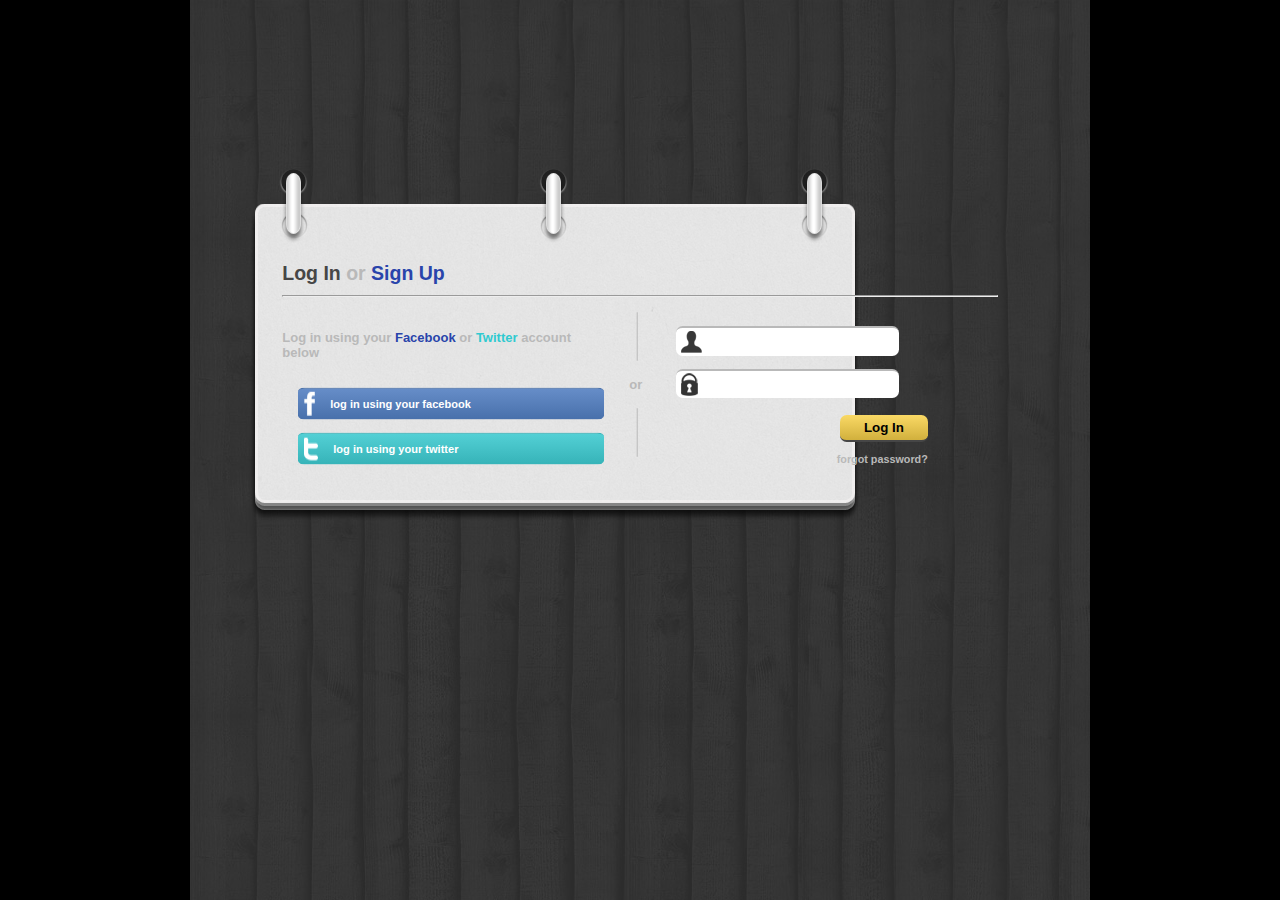
<file: index.html>
<!DOCTYPE html>
<html lang="en">
  <head>
    <meta charset="UTF-8" />
    <meta http-equiv="X-UA-Compatible" content="IE=edge" />
    <meta name="viewport" content="width=device-width, initial-scale=1.0" />
    <link rel="stylesheet" href="style.css" />
    <title>Logos-IT HW 7.1</title>
  </head>
  <body class="bd">
    <div class="external">
        <header>
            <h2>
                <span class="bold">Log In</span>
          <span class="grey"> or </span>
          <span class="blue"><a href="signUp.html" id="a">Sign Up</a></span>
                <br>
                <hr class="hrhdr">
            </h2>
        </header>
        <div class="cont">
        <div class="left">
            <h4 class="h4 text">
                <span class="grey">Log in using your </span>
          <span class="blue">Facebook</span>
          <span class="grey"> or </span>
          <span class="twit">Twitter</span>
          <span class="grey"> account below </span>
            </h4>
            <div class="button fb">
              <a href="https://uk.wikipedia.org/wiki/Facebook">
                <button class="radius fb">
                  <img src="/images/fb-icon.png" alt="Facebook" />
                  <h5 class="h5"> log in using your facebook</h5>
                </button>
              </a>
              </div>
              <div class="button tw">
                <a href="https://uk.wikipedia.org/wiki/%D0%A2%D0%B2%D1%96%D1%82%D1%82%D0%B5%D1%80"></a>
                <button class="radius tw">
                  <img src="/images/twitter-icon.png" alt="Twitter" />
                  <h5 class="h5"> log in using your twitter</h5>
                  </button>
                </a>
              </div>
        </div>
        <div class="middle">
            <span class="fl grey">JustLine</span>
        <span class="or grey"><h4 class="txt">or</h4></span>
        <span class="fl grey">JustLine</span>
        </div>
        <div class="right">
            <form  action="/smth.html" /*method="post"*/ class="frm"> 
              <p>
              <input type="text" name="login" id="login" 
              maxlength="25" class="radius text">
            </p>
              <p>
              <input type="password" name="password" id="password" maxlength="12" class="radius pass">
            </p>
            <br>
                <input type="submit" value="Log In" class="radius sbmt">
              <p class="pfrgt">
                <a href="/forgot.html" id="a">
                <h5 class="frgt">
                  forgot password?
                </h5>
                </a>
              </p>
            </form>
        </div>
    </div>
    </div>
</body>
</html>
</file>
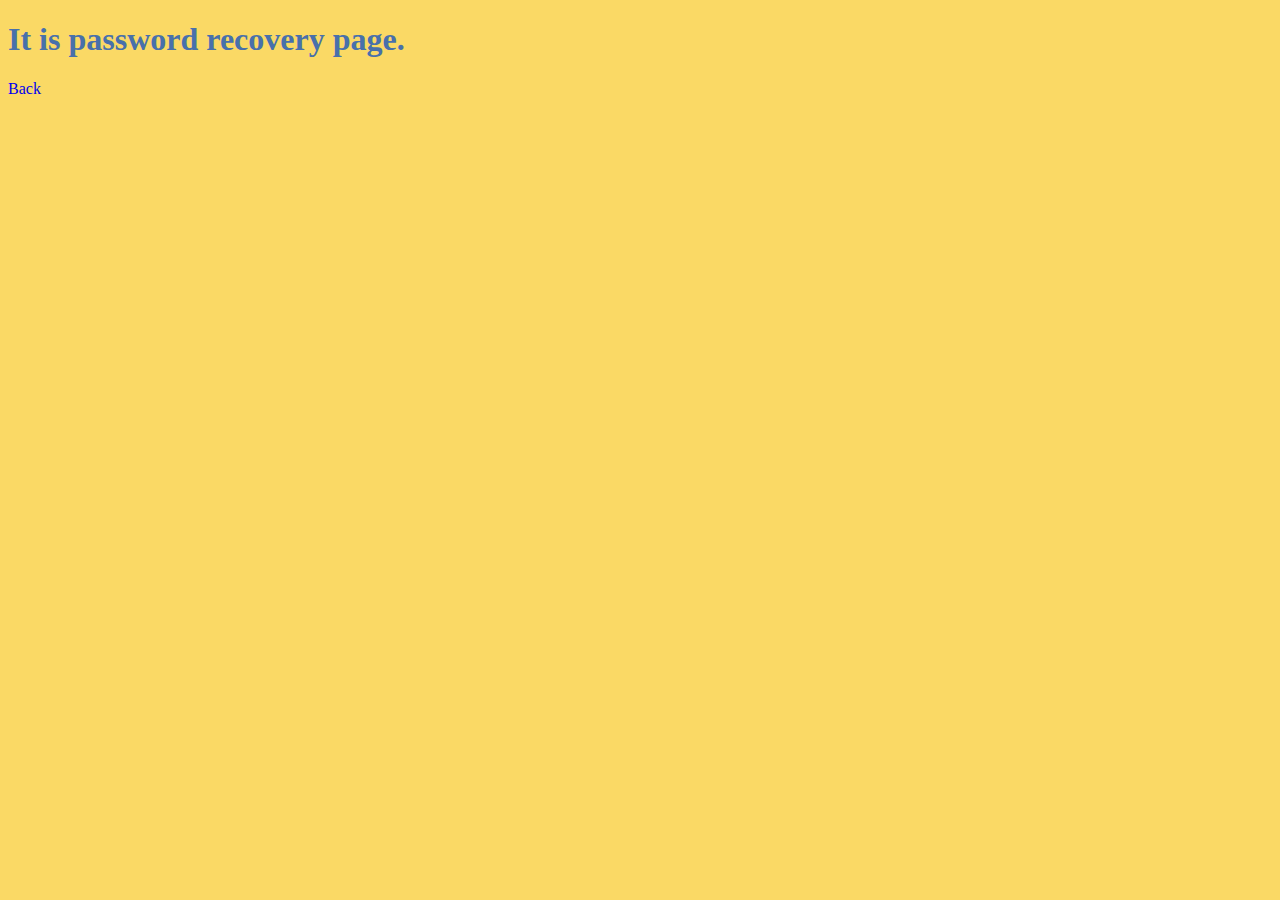
<file: forgot.html>
<!DOCTYPE html>
<html lang="en">
<head>
    <meta charset="UTF-8">
    <meta http-equiv="X-UA-Compatible" content="IE=edge">
    <meta name="viewport" content="width=device-width, initial-scale=1.0">
    <link rel="stylesheet" href="style.css">
    <title>Password recovery</title>
</head>
<body class="other">
    <h1>It is password recovery page.</h1>
    <a href="/index.html">Back</a>
</body>
</html>
</file>
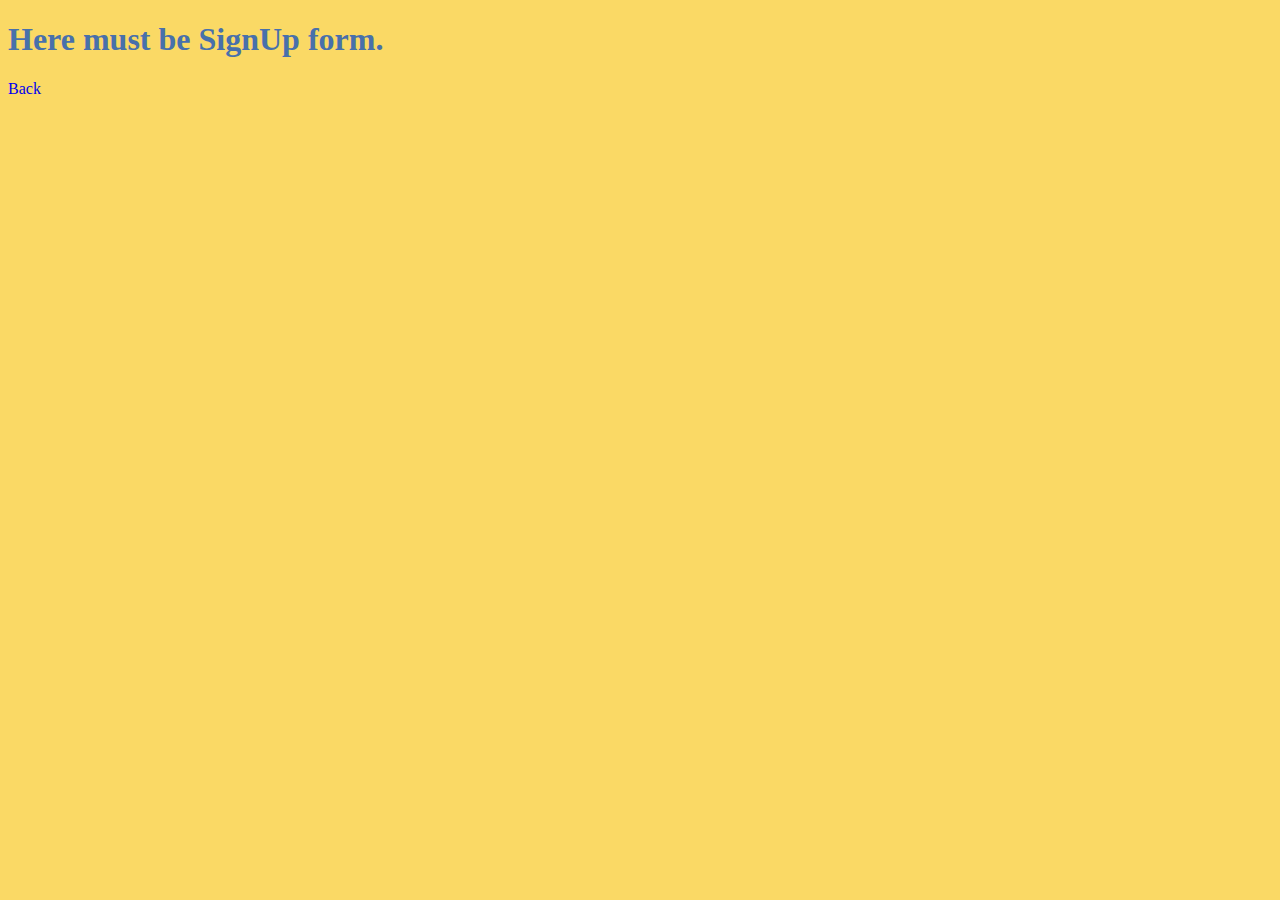
<file: signUp.html>
<!DOCTYPE html>
<html lang="en">
<head>
    <meta charset="UTF-8">
    <meta http-equiv="X-UA-Compatible" content="IE=edge">
    <meta name="viewport" content="width=device-width, initial-scale=1.0">
    <link rel="stylesheet" href="style.css">
    <title>SignUp form</title>
</head>
<body class="other">
    <h1>Here must be SignUp form.</h1>
    <a href="/index.html">Back</a>
</body>
</html>
</file>
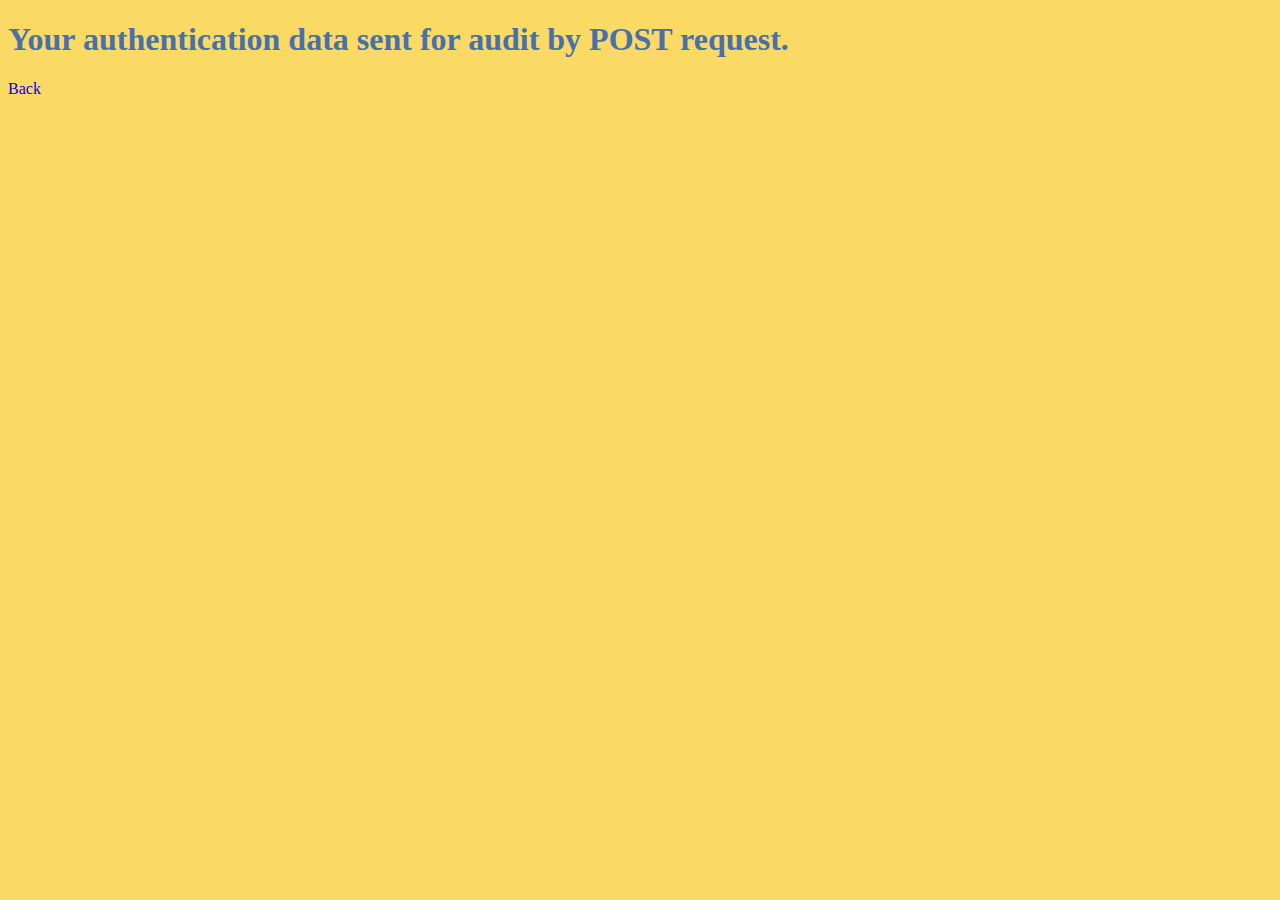
<file: smth.html>
<!DOCTYPE html>
<html lang="en">
<head>
    <meta charset="UTF-8">
    <meta http-equiv="X-UA-Compatible" content="IE=edge">
    <meta name="viewport" content="width=device-width, initial-scale=1.0">
    <link rel="stylesheet" href="style.css">
    <title>Result</title>
</head>
<body class="other">
<h1>Your authentication data sent for audit by POST request.</h1>
<a href="/index.html">Back</a>  
</body>
</html>
</file>
<file: style.css>
.other{
    background-color: #fad965;
    color: #4870ab;
}
.bd{
    background: url("/images/bg.jpg") #000 no-repeat center top;
    padding-top: 10rem;
    padding-bottom: 10rem;
    padding-left: 19%;
    padding-right: 19%;
    font-family: Arial, "Helvetica Neue", Helvetica, sans-serif;
    font-size: small;
}
.external{
    background: url("/images/form-bg.png") no-repeat;
    width: 92%;
    height: auto;
    padding-left: 4%;
    padding-right: 4%;
    padding-bottom: 6%;
    padding-top: 10%;
}
.external header{
    font-size: small;
    width: 100%;
}
.external .cont{
    width: auto;
    height: auto;
    padding-bottom: 2em;
    display: flex;
    flex-direction: row;
    justify-content: space-between;
    
}
.middle{
    width: 3%;
    height: 80%;
}
.middle .fl{
    text-decoration: line-through;
    transform: rotate(90deg);
    display: inline-block;
    margin: 1rem;
    margin-left: -1rem;
    color: rgba(0, 0, 0, .0);
    text-decoration-color: #b9b9b9;
}
.middle .or{
    display: inline-block;
}
.left, .right{
    width: 45%;
    height: 150px;
}
.button .h5{
    transform: scaleY(1.7);
}
.button .fb{
    width: 95%;
    height: auto;
    display: flex;
    flex-wrap: nowrap;
    align-items: center;
    color: #fff;
    background: linear-gradient(to bottom, #668dc8, #4870ab);
    border-style: none;
    border-top: 2px solid #4870ab;
    margin-top: 0px;
    margin-left: 1rem;
    transform: scaleY(.6);
}
.button .tw{
    width: 95%;
    height: auto;
    display: flex;
    flex-wrap: nowrap;
    align-items: center;
    color: #fff;
    background: linear-gradient(to bottom, #53d0d5, #36b3b8);
    border-style: none;
    border-top: 2px solid #36b3b8;
    margin-top: -0.5rem;
    margin-left: 1rem;
    transform: scaleY(.6);
}
.radius{
    border-radius: .5em;
}
div .button img{
    float: left;
    margin-right: 15px;
    transform: scaleY(2);
}
a{
    text-decoration: none;
}
.grey{
    color: #b9b9b9;
}
.blue #a{
    color: #2944ab;
}
.blue{
    color: #2944ab;
}
.bold{
    color: #464646;
}
.twit{
    color: #30cad0;
}
.frm .text{
    background: url("/images/user-icon.png") no-repeat #fff left;
    background-position: 2.5%;
    padding: 0.4rem;
    padding-left: 2.5rem;
    border-style: none;
    border-top: 2px solid #b9b9b9;
}
.frm .pass{
    background: url("/images/password-icon.png") no-repeat #fff left;
    background-position: 2.5%;
    padding: 0.4rem;
    padding-left: 2.5rem;
    margin-bottom: -20%;
    border-style: none;
    border-top: 2px solid #b9b9b9;
}
.frm .sbmt{
    background: linear-gradient(to bottom, #fad965, #d1b03d);
    padding: .3rem;
    padding-left: 1.5rem;
    padding-right: 1.5rem;
    font-weight: bold;
    margin-top: -3%;
    margin-left: 51%;
    margin-bottom: -15%;
    border-style: none;
    border-bottom: 2px solid #464646;
}
.frgt #a{
    color: #b9b9b9;
    margin-left: 50%;
}
</file>
